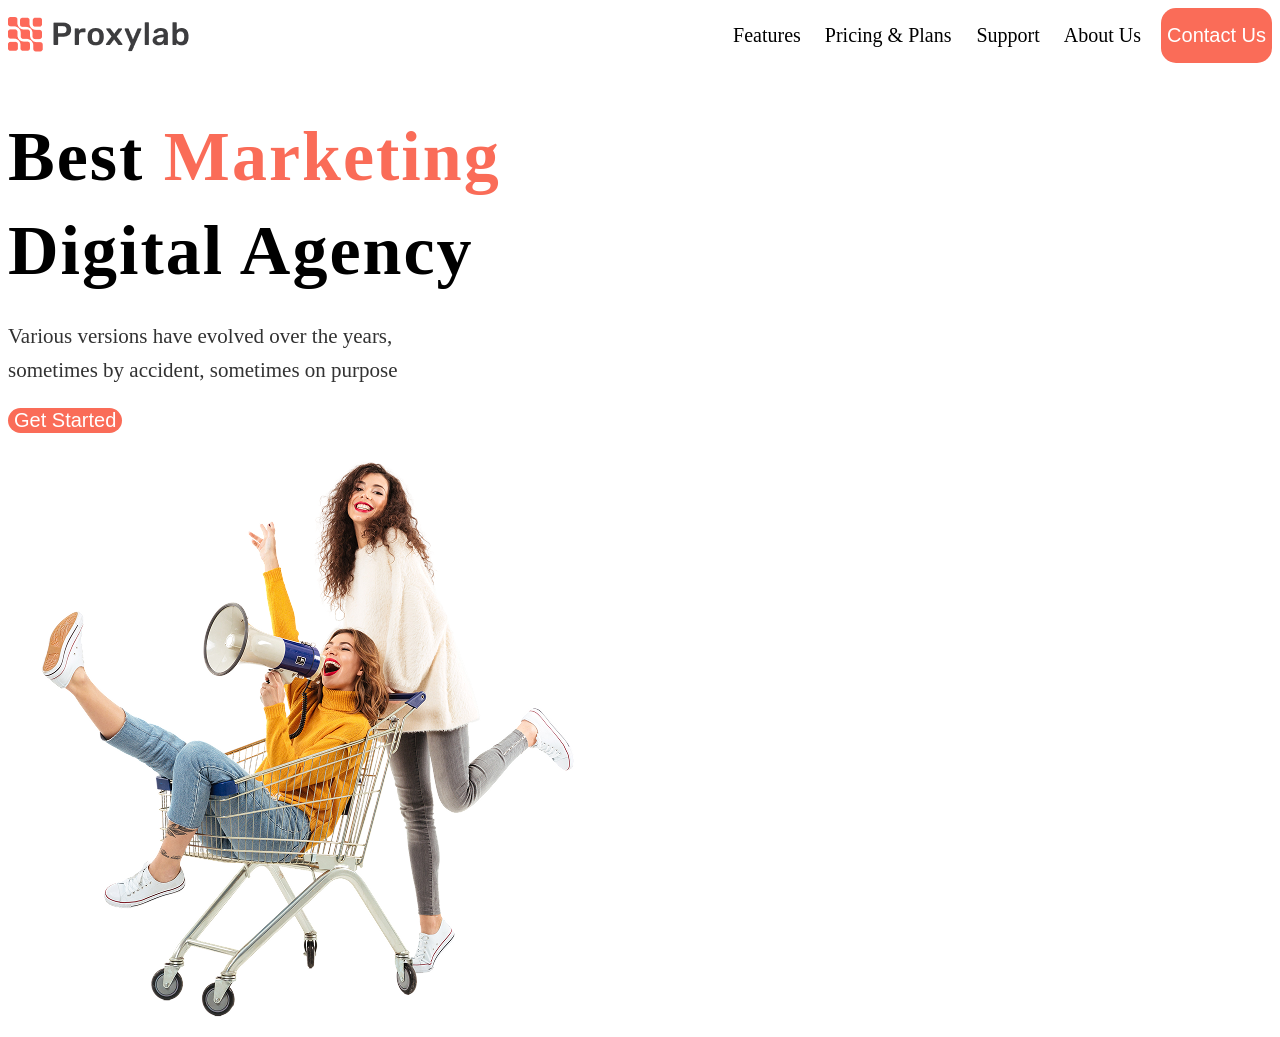
<file: Proxylab.html>
<!DOCTYPE html>
<html lang="en">

<head>
    <meta charset="UTF-8">
    <meta name="viewport" content="width=device-width, initial-scale=1.0">
    <title>Proxylab</title>
    <link rel="stylesheet" href="style1.css">
</head>

<body>
    <header>
        <nav>
            <div class="logo">
                <img src="Logo.png" alt="logo image">
            </div>
            <div class="menu">
                <ul>
                    <li>Features</li>
                    <li>Pricing & Plans </li>
                    <li>Support</li>
                    <li>About Us</li>
                </ul>
                <button class="btn">Contact Us</button>
            </div>
        </nav>
        <div class="header_text">
            <div class="row">
                <div class="col-6">
                    <h1>Best <span>Marketing</span> <br> Digital Agency</h1>
                    <p>Various versions have evolved over the years, <br> sometimes by accident, sometimes on purpose</p>
                    <button class="btn2">Get Started</button>
                </div>
                <div class="col-6"> 
                    <img src="Happy girl 1.png" alt="image">
                </div>
            </div>
        </div>
    </header>

</body>

</html>
</file>
<file: style1.css>
nav {
    display: flex;
    justify-content: space-between;
    align-items: center;
}

nav .menu li {
    display: inline;
}

nav .menu ul li {
    text-decoration: none;
    font-size: 20px;
    margin-right: 20px;
}
nav .menu{
    display: flex; 
}

.btn {
    background-color: #fa6c58;
    color: #fff;
    border-radius: 15px;
    border: none;
    font-size: 20px; 
}

.header_text h1 {
    font-weight: 800;
    font-size: 70px;
    margin-bottom: 20px;
    line-height: 94px;
    letter-spacing: 2px;
}

.header_text h1 span {
    color: #fa6c58;
}

.header_text p {
    font-weight: 400;
    font-size: 21px;
    line-height: 34px;
    letter-spacing: 0px;
    opacity: 0.8;  
}
.btn2{
    background-color: #fa6c58;
    color: #fff;
    border-radius: 15px;
    border: none;
    font-size: 20px;
}
</file>
